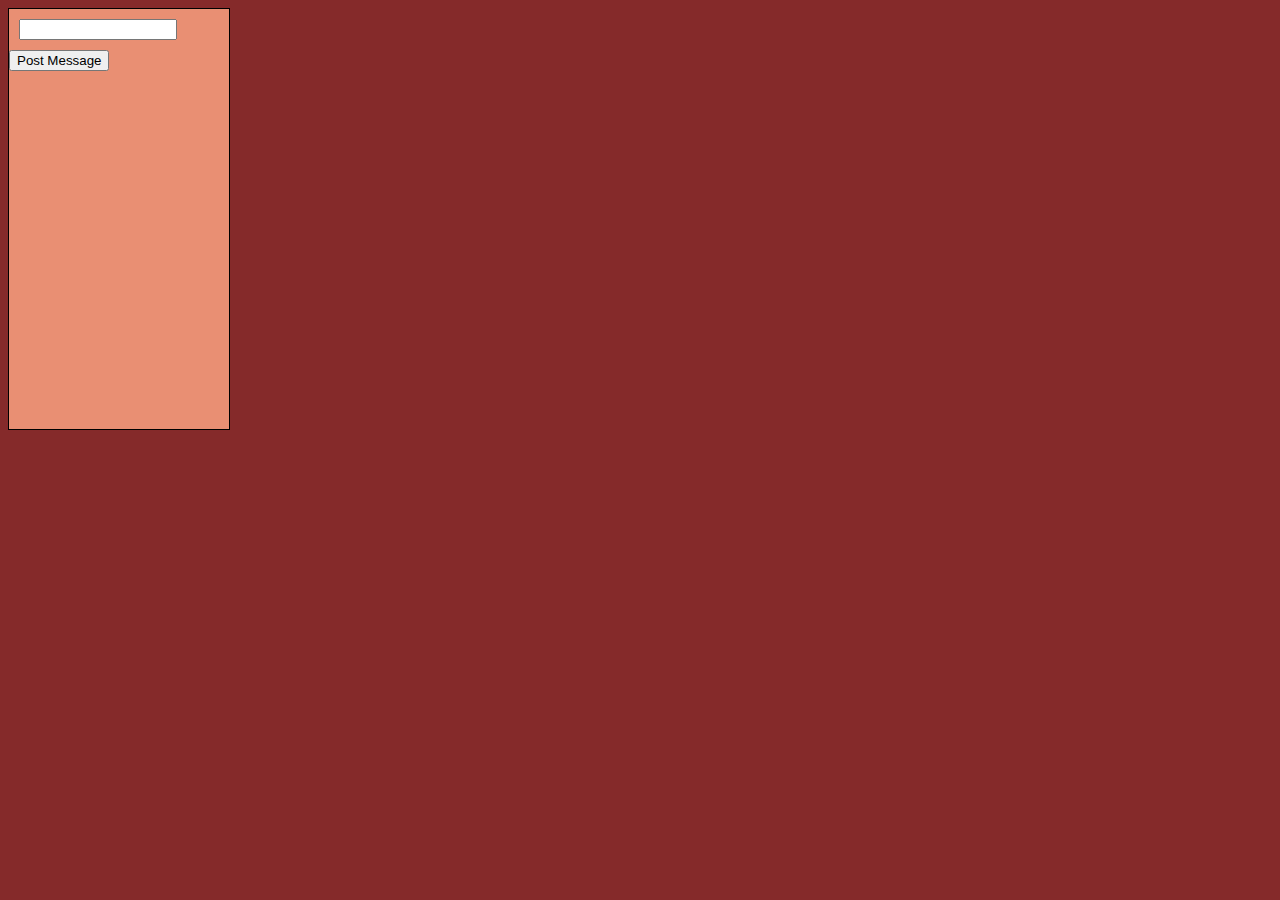
<file: iFrame.html>
<!--HTML for each newly created iFrame -->

<!DOCTYPE html>
<html>
  <head>
    <meta charset="utf-8">
    <link rel="stylesheet" type="text/css" href="style.css">
  </head>
  
  <body class="body-iFrame">
    <div id="chatField">

      <input type="text" id="inputText" value="" onkeypress="submitMessage()">

      <button onclick="submitMessage()">Post Message</button>
    </div>
    
    <script type="text/javascript" src=iFrame.js></script>

    <!-- Script tag for jQuery UI 3.1.1 -->
    <script src="https://ajax.googleapis.com/ajax/libs/jquery/3.1.1/jquery.min.js"></script>

  </body>
</html>
</file>
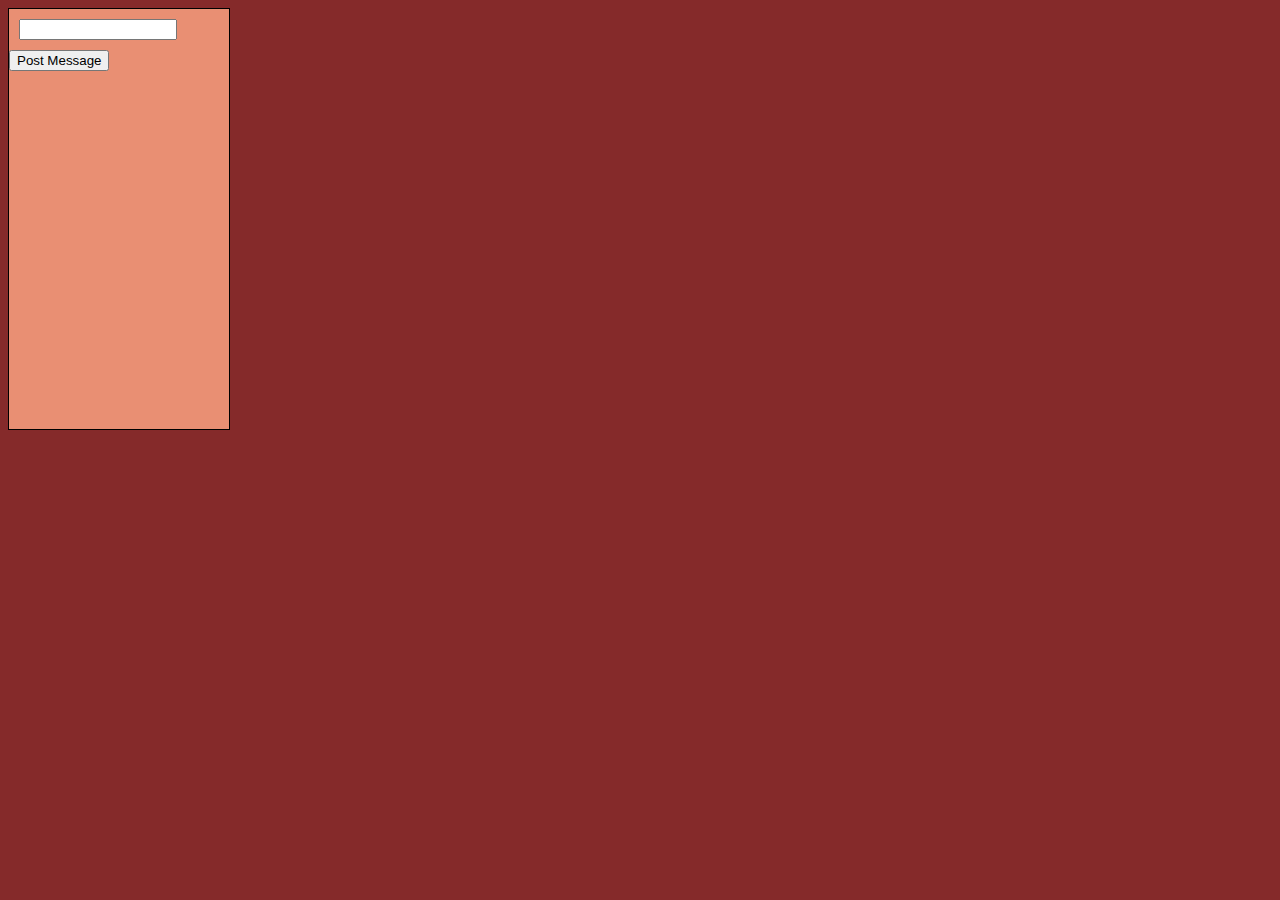
<file: public/iFrame.html>
<!--HTML for each newly created iFrame -->

<!DOCTYPE html>
<html>
  <head>
    <meta charset="utf-8">
    <link rel="stylesheet" type="text/css" href="style.css">
  </head>
  
  <body class="body-iFrame">
    <div id="chatField">

      <input type="text" id="inputText" value="" onkeypress="submitMessage()">

      <button onclick="submitMessage()">Post Message</button>
    </div>
    
    <script type="text/javascript" src=../app/iFrame.js></script>

    <!-- Script tag for jQuery UI 3.1.1 -->
    <script src="https://ajax.googleapis.com/ajax/libs/jquery/3.1.1/jquery.min.js"></script>

  </body>
</html>
</file>
<file: style.css>
#button{
    position: absolute;
    top:10px;
    right:50px;
    margin: 6px;
  }
  .movable{
    position: auto;
    border: 5px solid black;
    cursor: move;
  }
  body {
    background-color: #38262a49;
  }

  .body-iFrame {
    background-color: rgb(133, 42, 42);
  }

  #chatField {
    width: 220px; height: 420px; max-height: 420px; overflow: auto; border: 1px solid #000; background-color: rgb(233, 143, 115);
    word-wrap: break-word
  }

  #inputText{
    margin: 10px; width: 150px
  }

  /* style="width:56px;height:56px;" */
</file>
<file: public/style.css>
#button{
    position: absolute;
    top:10px;
    right:50px;
    margin: 6px;
  }
  .movable{
    position: auto;
    border: 5px solid black;
    cursor: move;
  }
  body {
    background-color: #38262a49;
  }

  .body-iFrame {
    background-color: rgb(133, 42, 42);
  }

  #chatField {
    width: 220px; 
    height: 420px; 
    max-height: 420px; 
    overflow: auto; 
    border: 1px solid #000; 
    background-color: rgb(233, 143, 115);
    word-wrap: break-word
  }

  #inputText{
    margin: 10px; width: 150px
  }
</file>
